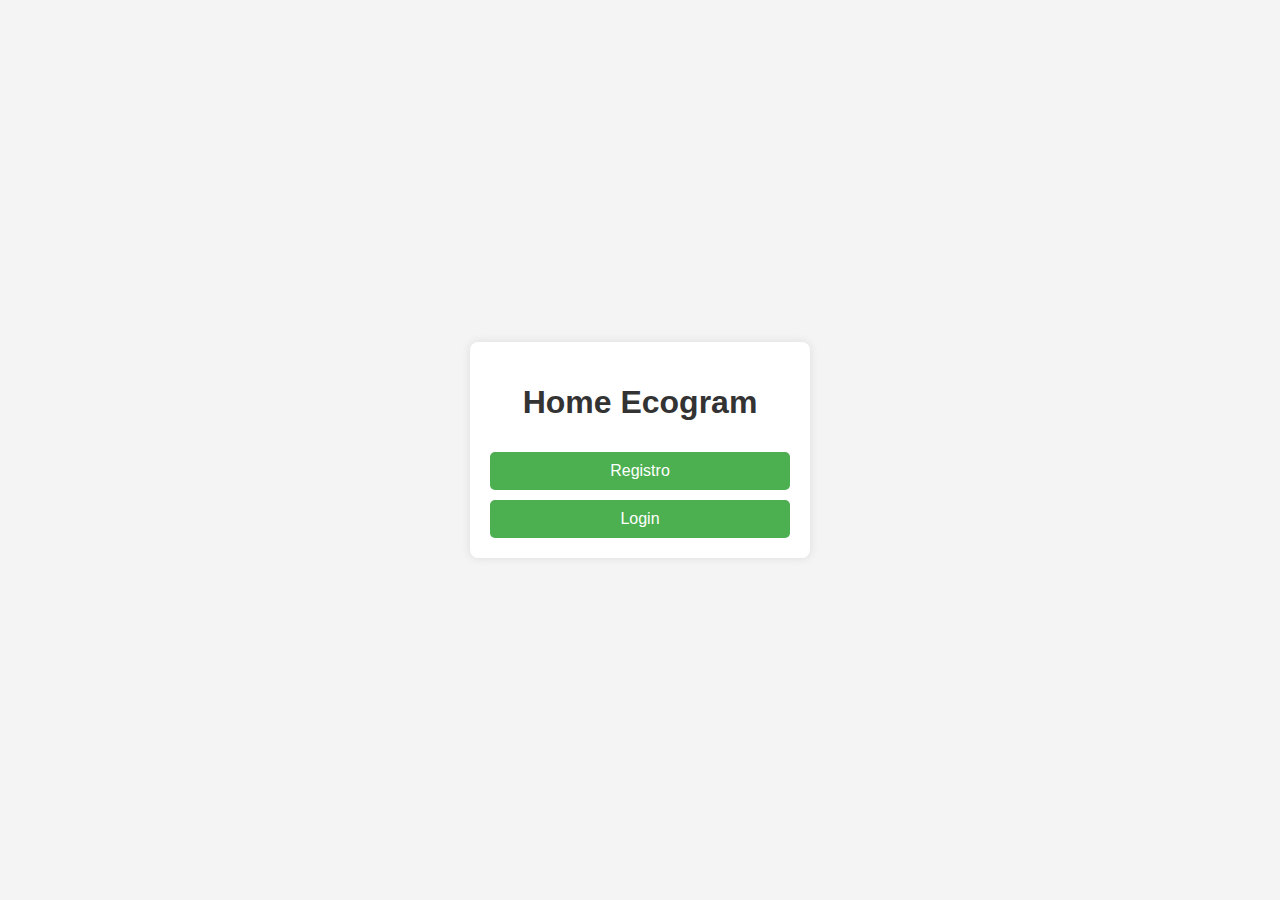
<file: app1/index.html>
<!DOCTYPE html>
<html lang="en">

<head>
    <meta charset="UTF-8">
    <meta name="viewport" content="width=device-width, initial-scale=1.0">
    <title>APP 1</title>
    <link rel="stylesheet" href="/app1/styles.css">
</head>

<body>
    <div id="home">
        <h1>Home Ecogram</h1>
        <button id="register-btn">Registro</button>
        <button id="login-btn">Login</button>
    </div>

    <div id="register-div">
        <h2>Registrar usuario</h2>
            <input type="text" placeholder="Url image avatar" id="avatar-image">
            <input type="text" id="user-input" placeholder="user">
            <input type="text" id="name-input" placeholder="name">
            <input type="password" id="password-input" placeholder="password">
            <button id="registerBtn">Registrar</button>
            <p class="backHome1">Volver a pantalla principal</p>
    </div>

    <div id="login-div">
        <h2>Login</h2>
            <input type="text" placeholder="user" id="userLogin-input">
            <input type="password" placeholder="password" id="passwordLogin-input">
            <button id="loginBtn" type="submit">Login</button>
            <p class="backHome2">Volver a pantalla principal</p>
    </div>

    <div id="post-div">
        <h2 id="message">Create a post</h2>
            <input type="text" placeholder="Url image (optional)" id="url-image">
            <input type="text" placeholder="Título" id="title-input">
            <input type="text" placeholder="Description" id="bio-input">
        <button id="create">Create Post</button>
        <p class="backHome3">Volver a pantalla principal</p>
    </div>
    <script src="/app1/index.js"></script>
</body>

</html>
</file>
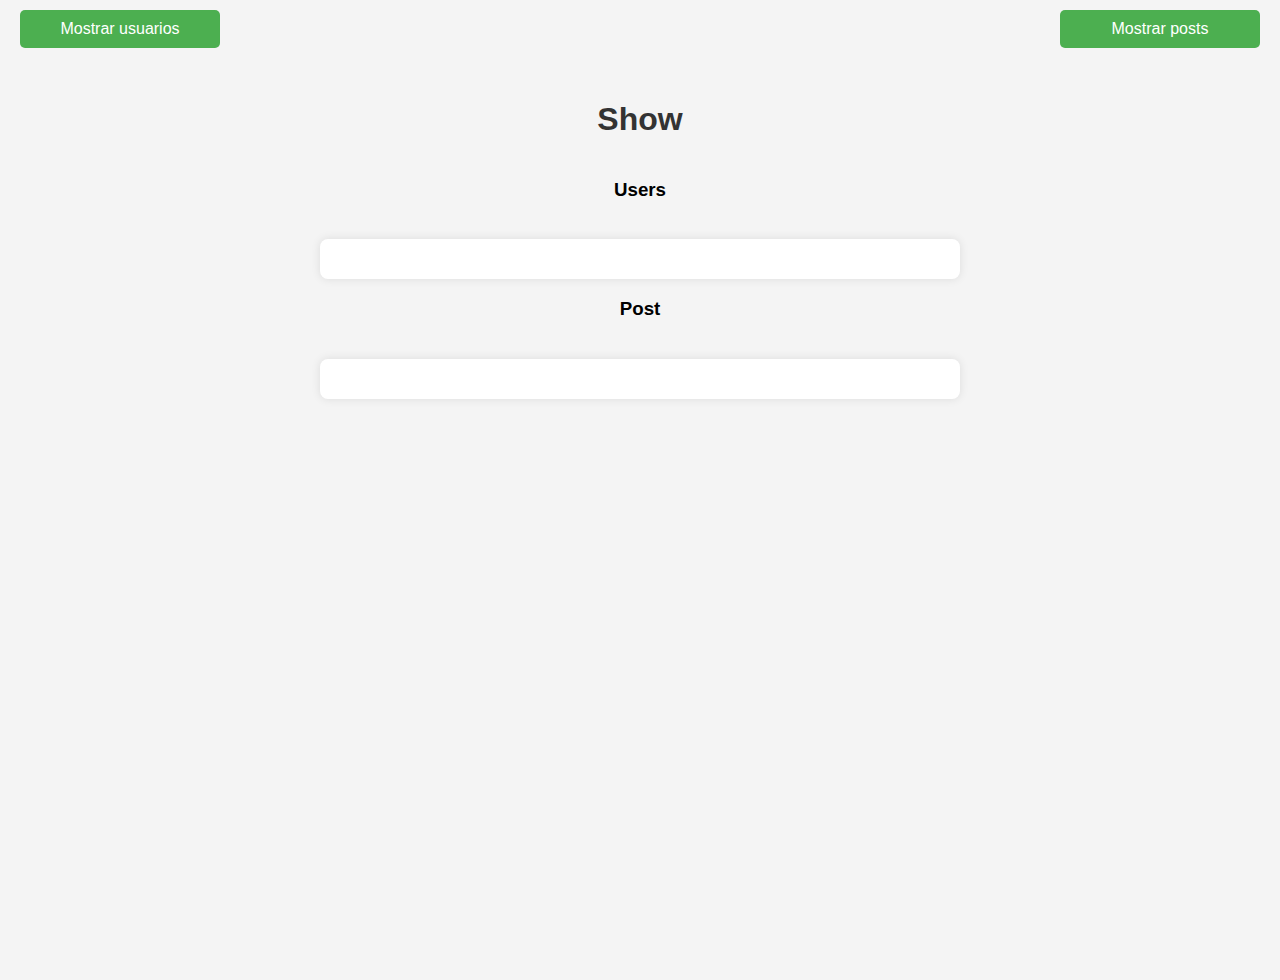
<file: app2/index.html>
<!DOCTYPE html>
<html lang="en">

<head>
    <meta charset="UTF-8">
    <meta name="viewport" content="width=device-width, initial-scale=1.0">
    <title>APP 2</title>
    <link rel="stylesheet" href="/app2/styles.css">
</head>

<body>
    <h1>Show</h1>
    <button id="usersList-btn">Mostrar usuarios</button>
    <h3>Users</h3>
    <div id="usersList"></div>
    <button id="postList-btn">Mostrar posts</button>
    <h3>Post</h3>
    <div id="postList"></div>

    <script src="/app2/index.js"></script>
</body>

</html>
</file>
<file: app1/styles.css>
/* Estilos generales */
body {
  font-family: Arial, sans-serif;
  background-color: #f4f4f4;
  display: flex;
  flex-direction: column;
  align-items: center;
  justify-content: center;
  height: 100vh;
  margin: 0;
}

div {
  background: white;
  padding: 20px;
  border-radius: 8px;
  box-shadow: 0 0 10px rgba(0, 0, 0, 0.1);
  text-align: center;
  width: 300px;
  margin: 10px;
}

h1, h2 {
  color: #333;
}

button {
  background-color: #4CAF50;
  color: white;
  border: none;
  padding: 10px;
  margin-top: 10px;
  width: 100%;
  border-radius: 5px;
  cursor: pointer;
  font-size: 16px;
}

button:hover {
  background-color: #45a049;
}

input {
  width: 100%;
  padding: 8px;
  margin: 5px 0;
  border: 1px solid #ccc;
  border-radius: 5px;
}

p {
  color: #007BFF;
  cursor: pointer;
  font-size: 14px;
  margin-top: 10px;
}

p:hover {
  text-decoration: underline;
}

/* Ocultar todas las secciones al inicio excepto home
#register-div, #login-div, #post-div {
  display: none;
} */
</file>
<file: app2/styles.css>
/* Estilos generales */
body {
    font-family: Arial, sans-serif;
    background-color: #f4f4f4;
    display: flex;
    flex-direction: column;
    align-items: center;
    justify-content: flex-start;
    height: 100vh;
    margin: 0;
    padding-top: 80px; /* Espacio para los botones fijos */
}

h1 {
    color: #333;
}

/* Botones fijos en la parte superior */
button {
    background-color: #4CAF50;
    color: white;
    border: none;
    padding: 10px;
    width: 200px;
    border-radius: 5px;
    cursor: pointer;
    font-size: 16px;
    position: fixed;
    top: 10px;
}

#usersList-btn {
    left: 20px;
}

#postList-btn {
    right: 20px;
}

button:hover {
    background-color: #45a049;
}

/* Contenedores de listas con desplazamiento */
#usersList, #postList {
    width: 90%;
    max-width: 600px;
    background: white;
    padding: 20px;
    border-radius: 8px;
    box-shadow: 0 0 10px rgba(0, 0, 0, 0.1);
    margin-top: 20px;
    text-align: center;
    max-height: 60vh;
    overflow-y: auto;
}

/* Tarjetas de usuario y post */
#usersList div, #postList div {
    background: #fff;
    padding: 10px;
    margin: 10px 0;
    border-radius: 8px;
    box-shadow: 0 0 5px rgba(0, 0, 0, 0.1);
    text-align: center;
}

#usersList img {
    width: 100px;
    height: 100px;
    border-radius: 50%;
    object-fit: cover;
    margin-bottom: 10px;
}

#postList img {
    width: 100%;
    height: 200px;
    border-radius: 8px;
    object-fit: cover;
    margin-bottom: 10px;
}
</file>
